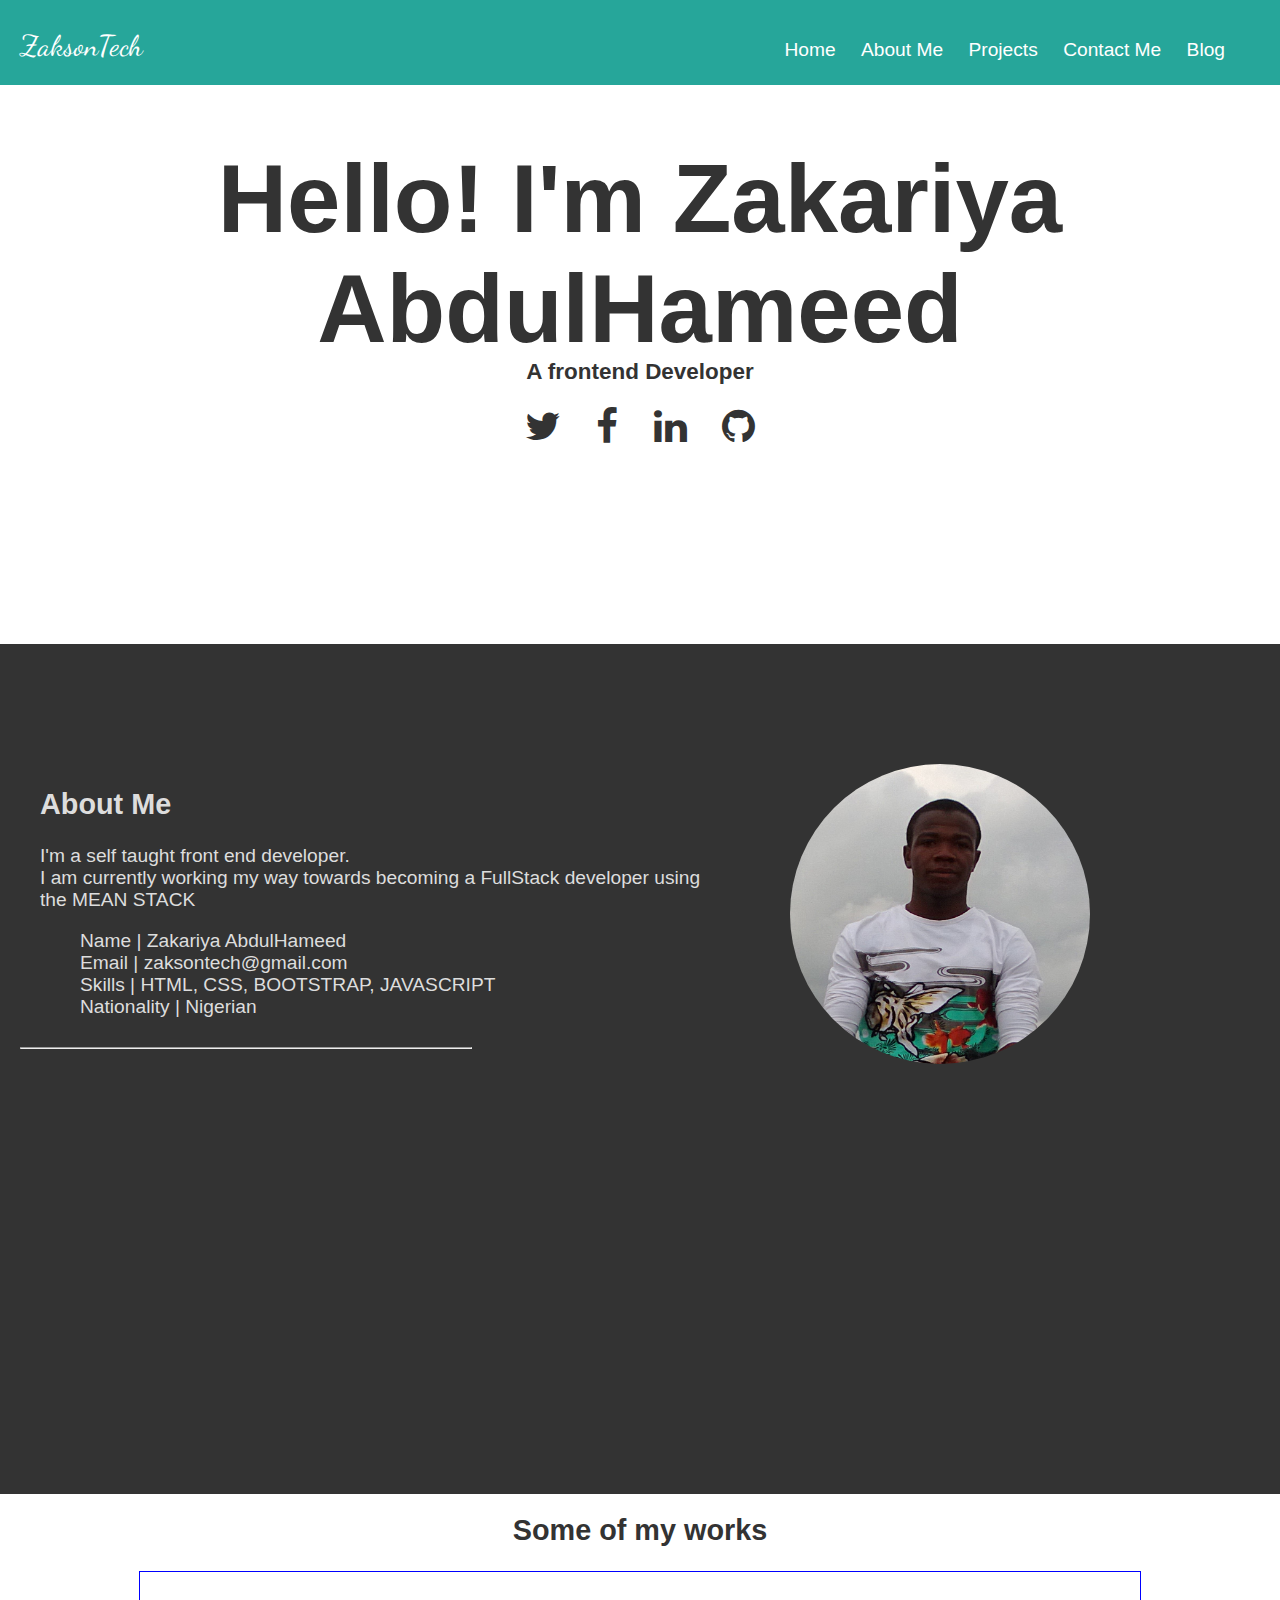
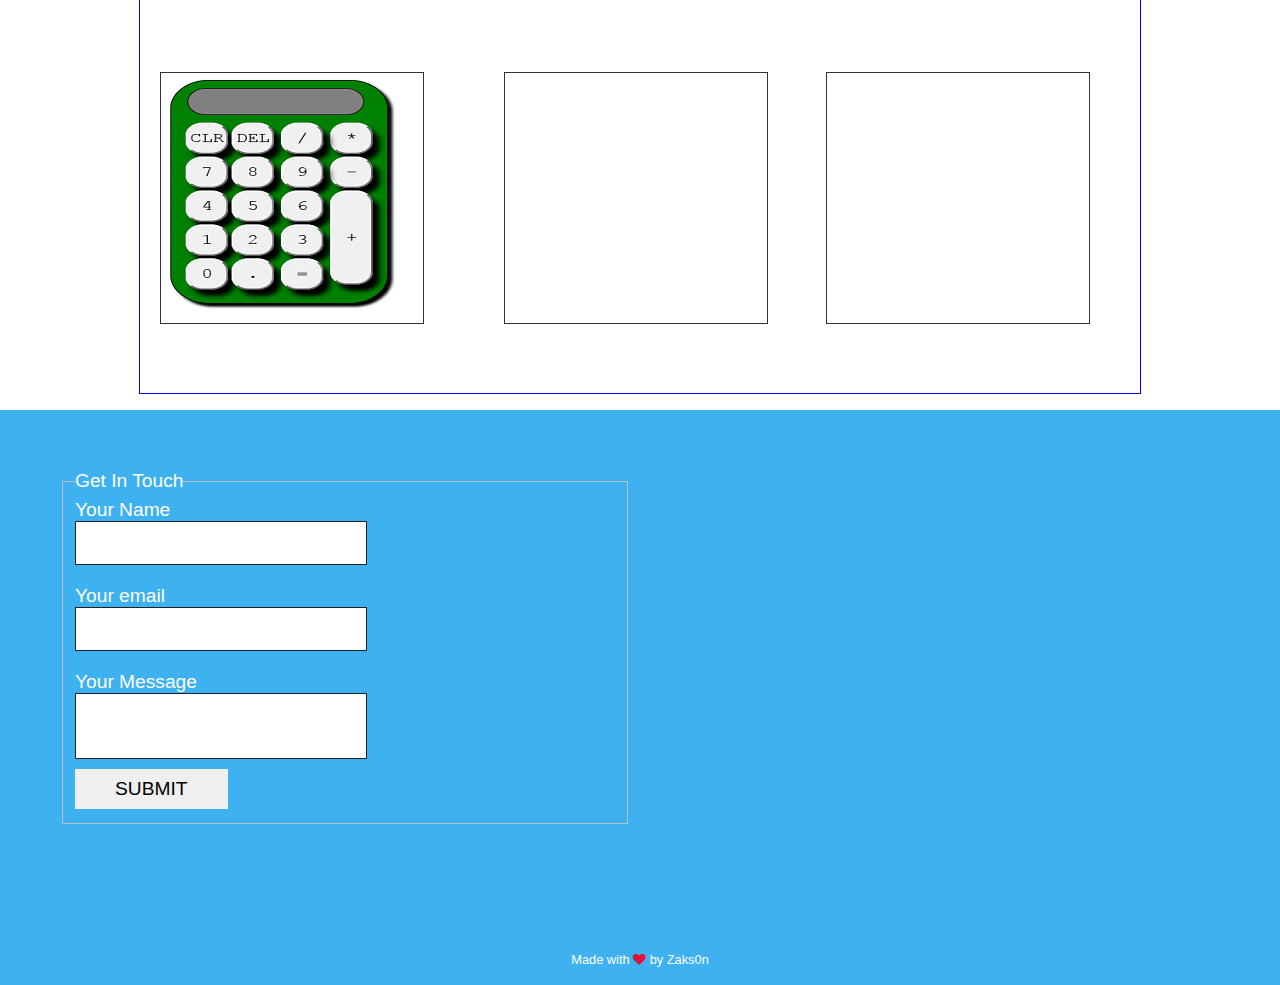
<file: index.html>
<!DOCTYPE html>
<html lang="en">
    <head>
        <meta charset="utf-8">
        <meta name="viewport" content="width=device-width, initial-scale=1">

        <title>Zakson Tech</title>
        
        <link type="text/css" rel="stylesheet" href="css/styles.css">
        <link rel="stylesheet" href="css/normalize.css"> 
        <link href="https://fonts.googleapis.com/css?family=Dancing+Script" rel="stylesheet">
        <link rel="stylesheet" href="/fonts/font-awesome/css/font-awesome.min.css">
    </head>
    <body>
        <div class="container">
            <header>

                <nav class="top-nav">
                    <div id="logo">
                        <a href="#">  <p>ZaksonTech</p> </a>
                    </div>
                    
                    <div class="nav-links">
                        <ul>
                        <li>
                            <a href="#">Home</a>
                        </li>
                        <li>
                            <a href="#aboutMe">About Me</a>
                        </li>
                        <li>
                            <a href="#portfolio">Projects</a>
                        </li>
                        <li>
                            <a href="#contactMe">Contact Me</a>
                        </li>
                        <li>
                            <a href="/under-construction/index.html" target="_blank">Blog</a>
                       
                    </div>
                     </ul>  
                </nav>

            </header>
             <div id="Home">
                 <h1>Hello! I'm Zakariya AbdulHameed</h1>
                 <h3>A frontend Developer</h3>
                 <div id="socialIcons">
                     <a href="https://www.twitter.com/ZaksonTech"><i class="fa fa-twitter fa-2x"></i></a>
                        <a href="https://www.facebook.com/profile.php?id=100008407624307"><i class="fa fa-facebook fa-2x"></i></a>
                        <a href="https://www.linkedin.com/in/zakariya-abdulhameed"><i class="fa fa-linkedin fa-2x"></i></a>
                        <a href="https://www.github.com/Zaks0n"><i class="fa fa-github fa-2x"></i></a>

                 </div>
            </div> <!-- Home -->
                         
        
            <div id="aboutMe">
                <div class="row about">
                    
                    <div class="half-Col aboutContent">
                        <h2>About Me</h2>
                        <p> I'm a self taught front end developer. <br>
                        I am currently working my way towards becoming a FullStack developer using the MEAN STACK
                        </p>
                        <ul class="light-gray">
                <li>Name | Zakariya AbdulHameed</li>
                <li>Email | <a href="mailto:zaksontech@gmail.com" class="light-gray">zaksontech@gmail.com</a></li>
                <li>Skills | HTML, CSS, BOOTSTRAP, JAVASCRIPT </li>
                <li>Nationality | Nigerian</li>
              </ul>
                        
                        <hr />
                    </div>
                    <div class="half-Col selfImage">
                        <div>
                            <img src="Images/self.jpg">
                        </div>
                   </div>
               </div>
            </div> <!-- About Me -->
            <div id="portfolio">
                <h2>Some of my works</h2>
                <div id="max-width">
                    <div class="test">
                       <div class="column-center"></div>
                       <div class="column-left"></div>
                       <div class="column-right"></div>
                    </div> 
                    <br />
                    <br />
                </div>
         <!--       <div id="max-widths">
                    <div class="test">
                       <div class="column-center">Column center</div>
                       <div class="column-left">Column left</div>
                       <div class="column-right">Column right</div>
                    </div> 
                    <br />
                    <br />
                </div>     -->
                
            </div> <!-- Portfolio -->
            <div id="contactMe">
                <div id="contactcont">
                <form>
                    <fieldset>
                        <legend> Get In Touch </legend>
                        
                        <label for="name"> Your Name</label>
                        <input type="text" id="name">
                        
                        <label for="email"> Your email</label>
                        <input type="email" id="email">
                        
                        <label for="Message"> Your Message</label>
                        <textarea id="Message"></textarea>
                        <input type="submit" value="SUBMIT">
                    </fieldset>
                </form>
                </div>
            </div> <!-- Contact Me -->
             
            <footer>
               <p> Made with <i class="fa fa-heart"></i> by <a href="#"> Zaks0n </a>
                </p>
            </footer>
        </div> <!-- Container -->
    </body>
</html>
</file>
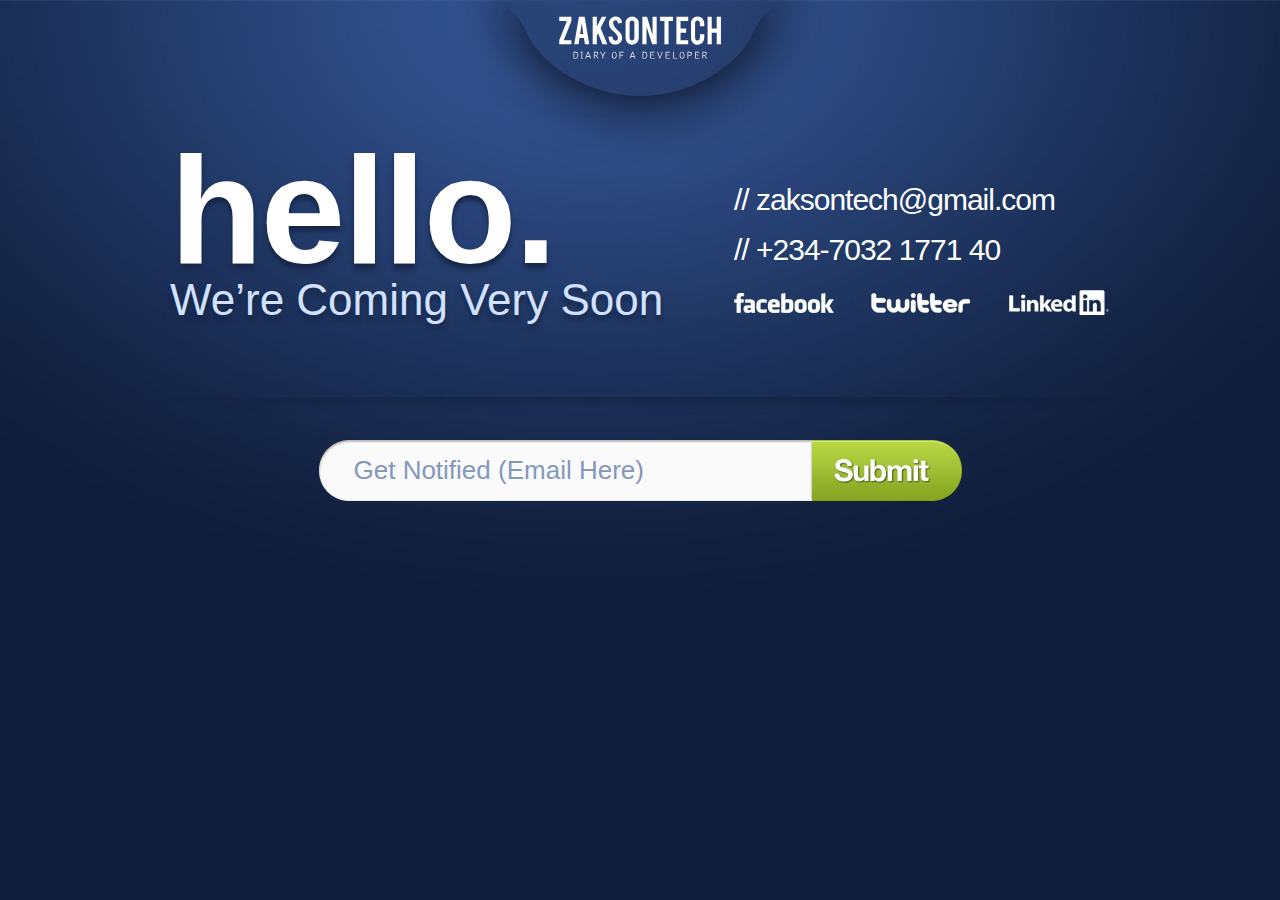
<file: under-construction/index.html>
<!DOCTYPE html PUBLIC "-//W3C//DTD XHTML 1.0 Transitional//EN" "http://www.w3.org/TR/xhtml1/DTD/xhtml1-transitional.dtd">
<html xmlns="http://www.w3.org/1999/xhtml">
<head>
<meta http-equiv="Content-Type" content="text/html; charset=utf-8" />
<title>ZaksonTech</title>
<link href="tools/style.css" rel="stylesheet" type="text/css" />
<script type="text/javascript" src="tools/jquery.min.js"></script> 
<script type="text/javascript" src="tools/cufon-yui.js"></script>
<script type="text/javascript" src="tools/Bebas_400.font.js"></script>
<script type="text/javascript" src="tools/Bell_Gothic_Std_300.font.js"></script>
<script type="text/javascript">
	Cufon.replace('a.logo', {fontFamily: 'Bebas'});
	Cufon.replace('a.logo span', {fontFamily: 'Bell Gothic Std'});
</script>

</head>
<body>
<div class="main_container">
	<div class="header">
		<a class="logo" href="#">ZaksonTech<span>Diary of a developer</span></a>
	</div>
	<div class="content">
		<h1>hello.<span>We’re Coming Very Soon</span></h1>
		<div class="right_side">
			<p>// <a href="#">zaksontech@gmail.com</a><br/>// +234-7032 1771 40</p>
			<ul class="s_icons">
				<li class="fb"><a href="#"></a></li>
				<li class="tw"><a href="#"></a></li>
				<li class="in"><a href="#"></a></li>
			</ul>
		</div>
	</div>
	<form class="email">
		<input type="text" class="field" onfocus="if(this.value=='Get Notified (Email Address)') this.value='';" onblur="if(this.value=='' || this.value==' ') this.value='Get Notified (Email Here)';" value="Get Notified (Email Here)" />
		<input type="button" class="submit" />
	</form>
	
</div>
</body>
</html>
</file>
<file: css/styles.css>
body, html{
    color: #333;
    width: 100%;
}

header {
    position: fixed;
    top: 0px;
    z-index: 5;
    width: 100%;
    height: 85px;
    background-color: #26A69A;
    color: #fff;
}

ul{
    list-style-type: none;
}

img {
    height: 300px;
    width: 300px;
    border-radius: 100%;
}

footer {
   background-color: #3EB1F1;
    height: 100%;
    text-align: center;
    font-family:'Lato', Arial, sans-serif;
    padding: 5px;
    color: #fff;
    font-size: 0.8rem;
}

footer i {
    color: crimson;
}

footer a {
    text-decoration: none;
    color: #fff;
}

#logo {
    float: left;
    margin-left: 20px;
    font-size: 1.8rem;
    font-weight: 300;
    font-family: 'Dancing Script', cursive;
}

#logo a {
    text-decoration: none;
    color: #fff;
}

#Home{
    position: relative;
    top: 80px;
    z-index: 0;
    text-align: center;
    font-family:'Lato', Arial, sans-serif;
    font-size: 1.2rem;
    font-weight: 300;
    height: 80vh;
    max-height: 500px;
    margin:0;
}

#Home h1 {
    font-size: 6rem;
}

#Home h3 {
    margin-top: -70px;
}

#socialIcons a {
    color: #333;
    padding:15px;
}

#aboutMe {
    position: relative;
    top: 80px;
    z-index: 0;
    width: 100%;
    height: 80vh;
    padding: 80px; 
    color: #ddd;
    background-color: #333;
    font-size: 1.2rem;
    font-weight: 300;
}

#aboutMe a{
    text-decoration: none;
    color: #ddd;
}

#aboutMe hr {
    position: absolute;
    left: 20px;
    width:450px;
}

#portfolio {
    position: relative;
    z-index: 1;
    width: 100%;
    height: 950px;
    max-height: 500px;
    background-color: #fff;
    font-size: 1.2rem;
    font-weight: 300;
    margin-top: 50px;
    
}

#portfolio h2 {
    text-align: center;
    padding-top: 20px;
}

#contactMe {
    position: relative;
    top: 30px;
    padding: 20px; 
    z-index: 0;;
    width: 100%;
    height: 80vh;
    max-height: 500px;
    background-color: #3EB1F1;
    font-size: 1.2rem;
    font-weight: 300;
    top: 16px;
    color: #fff;
}

#contactcont {
    width: 650px;
}

#max-width {
    width: 960px;
    margin: 0 auto;
    border: 1px solid blue;
    padding: 20px;
    padding-top: 100px;
}

#max-widths {
    width: 960px;
    margin: 0 auto;
    border: 1px solid blue;
    padding: 20px;
    margin-top: -50px;
}

input[type="text"],
input[type="email"],
textarea {
    padding: 10px;
    border: 1px solid #222;
    display: block;
    width: 50%;
    font-size: 1.2rem;
    font-family:Monaco, monospace;
    margin: 0 0 20px;
}

fieldset {
    padding-left: 40px;
}

form {
    padding: 40px;
}

input[type="submit"]{
    height: 40px;
    padding:0 40px;
    border: none;
    margin-top: 10px;
}

textarea {
    resize: none;
}


.nav-links {
    float:right;
    font-weight: 300;
    font-size: 1.2rem;
    margin-right: 35px;
    margin-top: 20px;
    font-family: 'Lato', Arial, sans-serif;
    
}

.nav-links ul li{
    display: inline;
    padding-right:20px;
}

.nav-links ul li a {
    text-decoration: none;
    color: #fff;
}

.half-Col {
   display: table-cell;
}

.aboutContent {
    position:absolute;
    text-align: left;
    width: 48%;
    padding: 40px;
}

.selfImage {
    position: absolute;
    float: right;
    width: 48%;
    right: 20px;
    left: 750px;
    padding: 40px;
    
}

.row {
    display: table-cell;
    width: 100%;
    position: absolute;
    left: 250px;
}


.about {
    position: absolute;
    left: 0;
}

.test {
    width: 100%;
    margin: 0 auto;
}
.column-left{ 
    float: left; 
    width: 27.3%; 
    height: 250px;
    border: 1px solid #333;
    margin-right: 30px;
    background: url("/Images/calc.PNG");
    background-repeat: no-repeat;
}
.column-right{ 
    float: right; 
    width: 27.3%; 
    height: 250px;
    border: 1px solid #333;
    margin-right: 30px;
}
.column-center{ 
    display: inline-block; width: 27.3%;
    height: 250px;
    border: 1px solid #333;
    margin-left: 50px;
}
</file>
<file: under-construction/tools/style.css>
/* Reset */

body,div,dl,dt,dd,ul,ol,li,h1,h2,h3,h4,h5,h6,pre,code,form,fieldset,legend,input,textarea,p,blockquote,th,td{margin:0;padding:0;}table{border-collapse:collapse;border-spacing:0;}fieldset,img{border:0;}address,caption,dfn,th,var{font-style:normal;font-weight:normal;}li{list-style:none;}caption,th{text-align:left;}h1,h2,h3,h4,h5,h6{font-size:100%;font-weight:normal;}

body{
margin:0;
padding:0;
background: #0e1d3a url(../images/bg.png) top center no-repeat;
font-family: Helvetica Neue, Helvetica, Arial;
}

.main_container{
width: 940px;
margin: 0 auto;
}

.header{
width: 940px;
float: left;
}

a{
color: #fff;
text-decoration: none;
}

a:hover
{
text-decoration: underline;
}

a.logo{
width: 418px;
padding-top: 20px;
margin: 0 auto;
height: 145px;
text-align: center;
font-size: 31px;
color: #fff;
display: block;
background: url(../images/logo.png) left bottom no-repeat;
}

a.logo span{
display: block;
font-size: 10px;
font-family: Bell Gothic Std;
font-weight: 100;
text-transform: uppercase;
text-align: center;
letter-spacing: 1px;
}

a:hover.logo{
text-decoration: none;
} 

.content{
width: 940px;
float: left;
padding-bottom: 70px;
background: url(../images/divider.png) center bottom no-repeat;
margin-bottom: 25px;
}

h1{
font-size: 152px;
font-weight: bold;
line-height: 90px;
letter-spacing: -2px;
color: #fff;
float: left;
text-shadow:0px 5px 5px #162647;
}

h1 span{
display: block;
font-size: 44px;
font-weight: 200;
color: #d2e1ff;
letter-spacing: 0;
}

.right_side{
width: 376px;
float: right;
margin-top: 10px;
}

.right_side p{
font-size: 30px;
letter-spacing: -1px;
color: #fff;
font-weight: 200;
line-height: 50px;
}

ul.s_icons{
width: 376px;
height: 27px;
margin-top: 15px;
}

ul.s_icons li{
float: left;
background: url(../images/s_icons.png) 0 0 no-repeat;
height: 27px;
}

ul.s_icons li a{
display: block;
height: 27px;
}

ul.s_icons li.fb{
margin-right: 36px;
width: 100px;
height: 27px;
background-position: 0 0;
}

ul.s_icons li.fb:hover{
background-position: left bottom;
}

ul.s_icons li.tw{
margin-right: 38px;
background-position: -136px 0;
width: 100px;
height: 27px;
}

ul.s_icons li.tw:hover{
background-position: -136px bottom;
}

ul.s_icons li.in{
width: 101px;
height: 27px;
background-position: -275px 0;
}

ul.s_icons li.in:hover{
background-position: -275px bottom;
}

.email{
width: 643px;
margin: 0 auto;
}

.field{
width: 423px;
height: 61px;
float: left;
background: url(../images/field.png) left top no-repeat;
border: 0;
padding: 0 35px;
font-size: 26px;
color: #8598bb;
font-family: Helvetica Neue, Helvetica, Arial;
}

.submit{
width: 150px;
height: 61px;
float: left;
background: url(../images/submit.png) left top no-repeat;
border: none;
}

.submit:hover{
float: left;
background: url(../images/submit.png) left bottom no-repeat;
}
</file>
